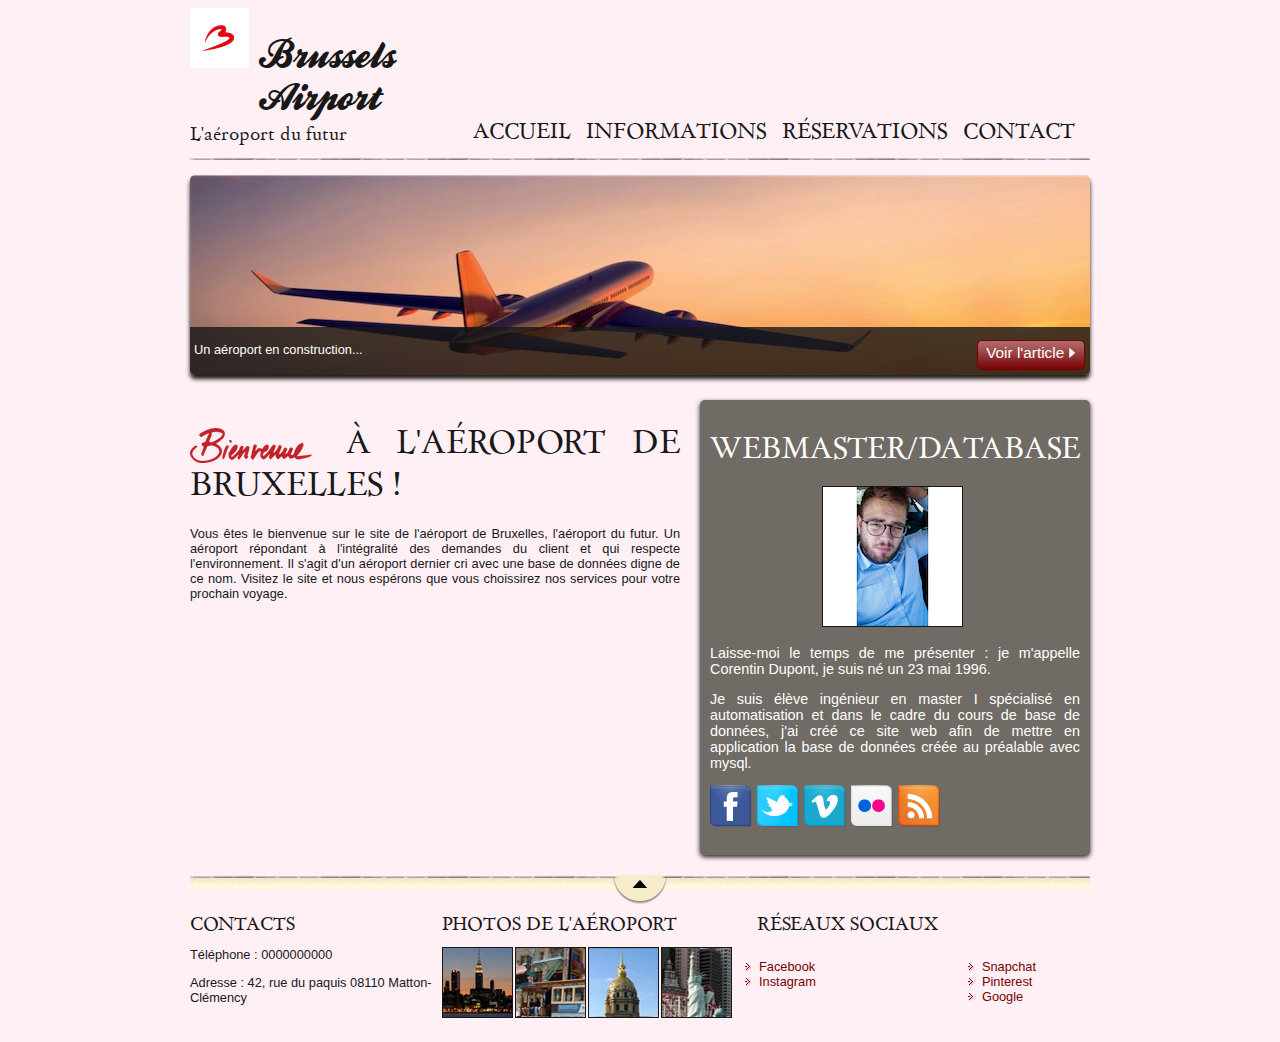
<file: sites/Site_brussels_airport/index.html>
<!DOCTYPE html>
<html>
    <head>
        <meta charset="utf-8" />
        <link rel="stylesheet" href="mise_en_page.css" />
        <title>Brussels Airport - L'aéroport du futur</title>
    </head>
    
    <body>
        <div id="bloc_page">
            <header>
                <div id="titre_principal">
                    <div id="logo">
                        <img src="sites_images_brussels_airport/logo_brussels_airport.jpg" alt="Logo de brussels-airport" />
                        <h1>Brussels Airport</h1>    
                    </div>
                    <h2>L'aéroport du futur</h2>
                </div>
                
                <nav>
                    <ul>
                        <li><a href="index.html">Accueil</a></li>
                        <li><a href="informations.html">Informations</a></li>
                        <li><a href="reservation.php">Réservations</a></li>
                        <li><a href="contact.html">Contact</a></li>
                    </ul>
                </nav>
            </header>
            
            <div id="banniere_image">
                <div id="banniere_description">
                    Un aéroport en construction...
                    <a href="#" class="bouton_rouge">Voir l'article <img src="sites_images_brussels_airport/flecheblanchedroite.png" alt="" /></a>
                </div>
            </div>
            
            <section>
                <article>
                    <h1><img src="sites_images_brussels_airport/logo_bienvenue.png" alt="Catégorie voyage" class="ico_categorie" /> à l'aéroport de Bruxelles !</h1>
                    <p>Vous êtes le bienvenue sur le site de l'aéroport de Bruxelles, l'aéroport du futur. Un aéroport répondant à l'intégralité des demandes du client et qui respecte l'environnement. Il s'agit d'un aéroport dernier cri avec une base de données digne de ce nom. Visitez le site et nous espérons que vous choissirez nos services pour votre prochain voyage.</p>
                </article>
                <aside>
                    <h1>WEBMASTER/DATABASE</h1>
                    <p id="photo_zozor"><img src="sites_images_brussels_airport/corentin.png" alt="Photo de Zozor" /></p>
                    <p>Laisse-moi le temps de me présenter : je m'appelle Corentin Dupont, je suis né un 23 mai 1996.</p>
                    <p>Je suis élève ingénieur en master I spécialisé en automatisation et dans le cadre du cours de base de données, j'ai créé ce site web afin de mettre en application la base de données créée au préalable avec mysql.</p>
                    <p><img src="sites_images_brussels_airport/facebook.png" alt="Facebook" /><img src="sites_images_brussels_airport/twitter.png" alt="Twitter" /><img src="sites_images_brussels_airport/vimeo.png" alt="Vimeo" /><img src="sites_images_brussels_airport/flickr.png" alt="Flickr" /><img src="sites_images_brussels_airport/rss.png" alt="RSS" /></p>
                </aside>
            </section>
            
            <footer>
                <div id="tweet">
                    <h1>Contacts</h1>
                    <p>Téléphone : 0000000000</p>
                    <p>Adresse : 42, rue du paquis 08110 Matton-Clémency </p>
                </div>
                <div id="mes_photos">
                    <h1>Photos de l'aéroport</h1>
                    <p><img src="sites_images_brussels_airport/photo1.jpg" alt="Photographie" /><img src="sites_images_brussels_airport/photo2.jpg" alt="Photographie" /><img src="sites_images_brussels_airport/photo3.jpg" alt="Photographie" /><img src="sites_images_brussels_airport/photo4.jpg" alt="Photographie" /></p>
                </div>
                <div id="mes_amis">
                    <h1>Réseaux sociaux</h1>
                    <div id="listes_amis">
                        <ul>
                            <li><a href="#">Facebook</a></li>
                            <li><a href="#">Instagram</a></li>
                        </ul>
                        <ul>
                            <li><a href="#">Snapchat</a></li>
                            <li><a href="#">Pinterest</a></li>
                            <li><a href="#">Google</a></li>
                        </ul>
                    </div>
                </div>
            </footer>
        </div>
    </body>
</html>
</file>
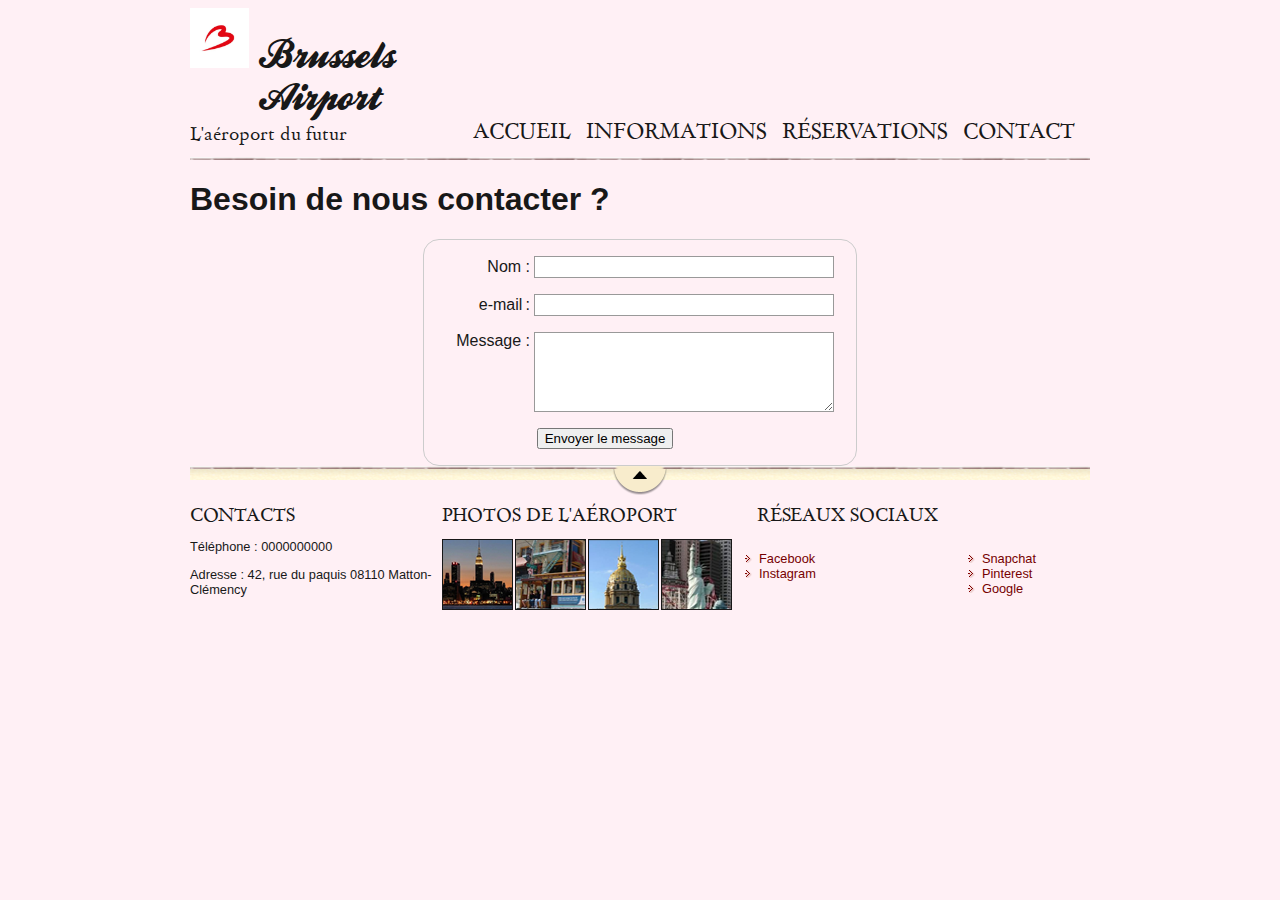
<file: sites/Site_brussels_airport/contact.html>
<!DOCTYPE html>
<html>
    <head>
        <meta charset="utf-8" />
        <link rel="stylesheet" href="mise_en_page.css" />
        <title>Brussels Airport - L'aéroport du futur</title>
    </head>
    
    <body>
        <div id="bloc_page">
            <header>
                <div id="titre_principal">
                    <div id="logo">
                        <img src="sites_images_brussels_airport/logo_brussels_airport.jpg" alt="Logo de brussels-airport" />
                        <h1>Brussels Airport</h1>    
                    </div>
                    <h2>L'aéroport du futur</h2>
                </div>
                
                <nav>
                    <ul>
                         <li><a href="index.php">Accueil</a></li>
                        <li><a href="informations_1.php">Informations</a></li>
                        <li><a href="reservation.php">Réservations</a></li>
                        <li><a href="contact.html">Contact</a></li>
                    </ul>
                </nav>
            </header>
            <h1>Besoin de nous contacter ?</h1>
            <form action="/my-handling-form-page" method="post">
                <div>
                        <label for="name">Nom :</label>
                        <input type="text" id="name" name="user_name">
                    </div>
                    <div>
                        <label for="mail">e-mail :</label>
                        <input type="email" id="mail" name="user_mail">
                    </div>
                    <div>
                        <label for="msg">Message :</label>
                        <textarea id="msg" name="user_message"></textarea>
                    </div>
                     <div class="button">
                          <button type="submit">Envoyer le message</button>
                     </div>
            </form>
            
            <footer>
                <div id="tweet">
                    <h1>Contacts</h1>
                    <p>Téléphone : 0000000000</p>
                    <p>Adresse : 42, rue du paquis 08110 Matton-Clémency </p>
                </div>
                <div id="mes_photos">
                    <h1>Photos de l'aéroport</h1>
                    <p><img src="sites_images_brussels_airport/photo1.jpg" alt="Photographie" /><img src="sites_images_brussels_airport/photo2.jpg" alt="Photographie" /><img src="sites_images_brussels_airport/photo3.jpg" alt="Photographie" /><img src="sites_images_brussels_airport/photo4.jpg" alt="Photographie" /></p>
                </div>
                <div id="mes_amis">
                    <h1>Réseaux sociaux</h1>
                    <div id="listes_amis">
                        <ul>
                            <li><a href="#">Facebook</a></li>
                            <li><a href="#">Instagram</a></li>
                        </ul>
                        <ul>
                            <li><a href="#">Snapchat</a></li>
                            <li><a href="#">Pinterest</a></li>
                            <li><a href="#">Google</a></li>
                        </ul>
                    </div>
                </div>
            </footer>
        </div>
    </body>
</html>
</file>
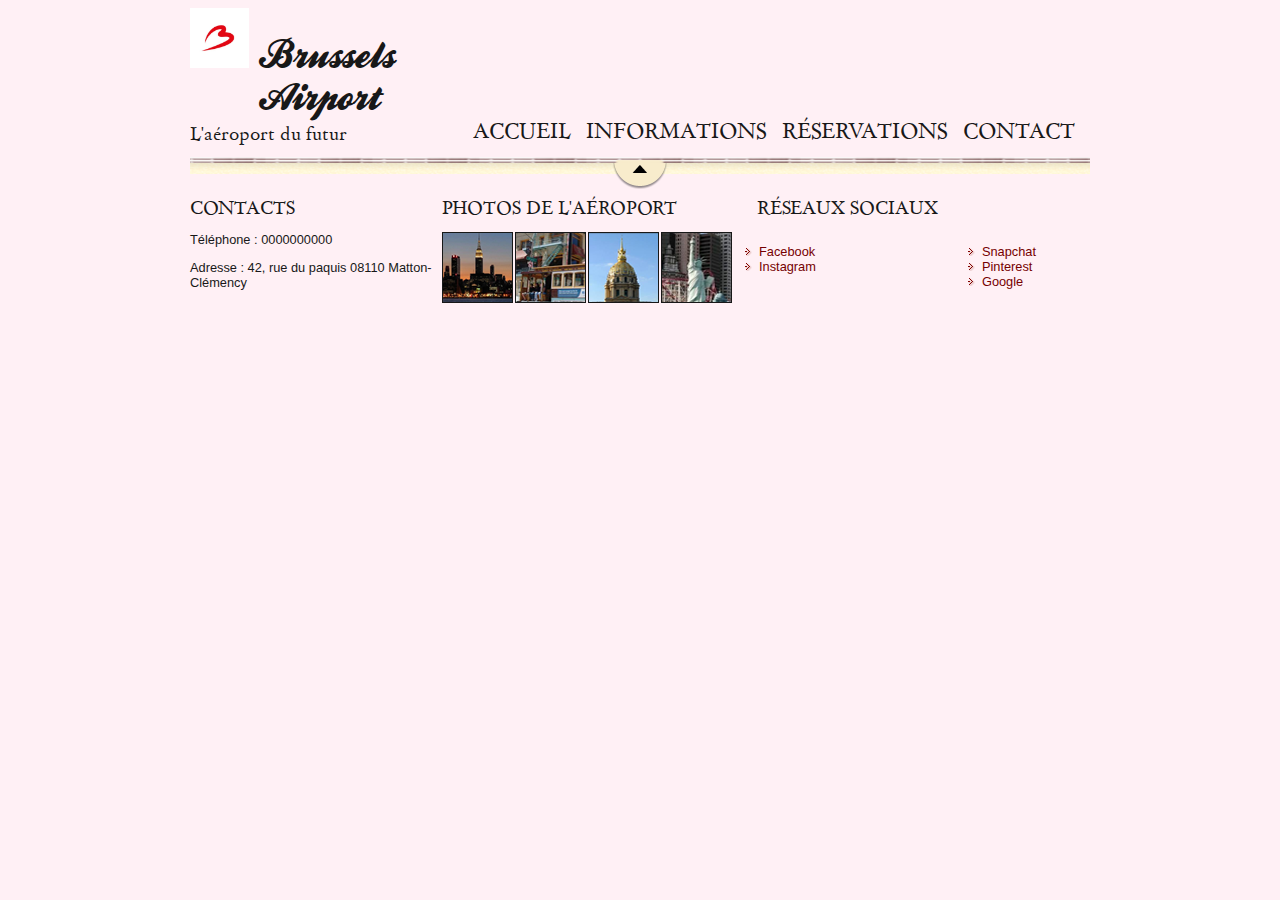
<file: sites/Site_brussels_airport/informations.html>
<!DOCTYPE html>
<html>
    <head>
        <meta charset="utf-8" />
        <link rel="stylesheet" href="mise_en_page.css" />
        <title>Brussels Airport - L'aéroport du futur</title>
    </head>
    
    <body>
        <div id="bloc_page">
            <header>
                <div id="titre_principal">
                    <div id="logo">
                        <img src="sites_images_brussels_airport/logo_brussels_airport.jpg" alt="Logo de brussels-airport" />
                        <h1>Brussels Airport</h1>    
                    </div>
                    <h2>L'aéroport du futur</h2>
                </div>
                
                <nav>
                    <ul>
                        <li><a href="index.php">Accueil</a></li>
                        <li><a href="informations.html">Informations</a></li>
                        <li><a href="principal.php">Réservations</a></li>
                        <li><a href="contact.html">Contact</a></li>
                    </ul>
                </nav>
            </header>

            <footer>
                <div id="tweet">
                    <h1>Contacts</h1>
                    <p>Téléphone : 0000000000</p>
                    <p>Adresse : 42, rue du paquis 08110 Matton-Clémency </p>
                </div>
                <div id="mes_photos">
                    <h1>Photos de l'aéroport</h1>
                    <p><img src="sites_images_brussels_airport/photo1.jpg" alt="Photographie" /><img src="sites_images_brussels_airport/photo2.jpg" alt="Photographie" /><img src="sites_images_brussels_airport/photo3.jpg" alt="Photographie" /><img src="sites_images_brussels_airport/photo4.jpg" alt="Photographie" /></p>
                </div>
                <div id="mes_amis">
                    <h1>Réseaux sociaux</h1>
                    <div id="listes_amis">
                        <ul>
                            <li><a href="#">Facebook</a></li>
                            <li><a href="#">Instagram</a></li>
                        </ul>
                        <ul>
                            <li><a href="#">Snapchat</a></li>
                            <li><a href="#">Pinterest</a></li>
                            <li><a href="#">Google</a></li>
                        </ul>
                    </div>
                </div>
            </footer>
        </div>
    </body>
</html>
</file>
<file: sites/Site_brussels_airport/mise_en_page.css>
/* Définition des polices personnalisées */

@font-face
{
    font-family: 'BallparkWeiner';
    src: url('polices/ballpark.eot');
    src: url('polices/ballpark.eot?#iefix') format('embedded-opentype'),
         url('polices/ballpark.woff') format('woff'),
         url('polices/ballpark.ttf') format('truetype'),
         url('polices/ballpark.svg#BallparkWeiner') format('svg');
    font-weight: normal;
    font-style: normal;
}

@font-face
{
    font-family: 'Dayrom';
    src: url('polices/dayrom.eot');
    src: url('polices/dayrom.eot?#iefix') format('embedded-opentype'),
         url('polices/dayrom.woff') format('woff'),
         url('polices/dayrom.ttf') format('truetype'),
         url('polices/dayrom.svg#Dayrom') format('svg');
    font-weight: normal;
    font-style: normal;
}

/* Eléments principaux de la page */

body
{
    background-color : #FFF0F5;
    font-family: 'Trebuchet MS', Arial, sans-serif;
    color: #181818;
}

#bloc_page
{
    width: 900px;
    margin: auto;
}

section h1, footer h1, nav a
{
    font-family: Dayrom, serif;
    font-weight: normal;
    text-transform: uppercase;
}

/* Header */

header
{
    background: url('sites_images_brussels_airport/separateur.png') repeat-x bottom;
    display: flex;
    justify-content: space-between;
    align-items: flex-end;
}

#titre_principal
{
    display: flex;
    flex-direction: column;
}

#logo
{
    display: flex;
    flex-direction: row;
    align-items: baseline;
}

#logo img
{
    width: 59px;
    height: 60px;
}

header h1
{
    font-family: 'BallparkWeiner', serif;
    font-size: 2.5em;
    font-weight: normal;
    margin: 0 0 0 10px;
}

header h2
{
    font-family: Dayrom, serif;
    font-size: 1.1em;
    margin-top: 0px;
    font-weight: normal;
}

/* Navigation */

nav ul
{
    list-style-type: none;
    display: flex;
}

nav li
{
    margin-right: 15px;
}

nav a
{
    font-size: 1.3em;
    color: #181818;
    padding-bottom: 3px;
    text-decoration: none;
}

nav a:hover
{
    color: #760001;
    border-bottom: 3px solid #760001;
}

/* Bannière */

#banniere_image
{
    margin-top: 15px;
    height: 200px;
    border-radius: 5px;
    background: url('sites_images_brussels_airport/banniere.png') no-repeat;
    position: relative;
    box-shadow: 0px 4px 4px #1c1a19;
    margin-bottom: 25px;
}

#banniere_description
{
    position: absolute;
    bottom: 0;
    border-radius: 0px 0px 5px 5px;
    width: 99.5%;
    height: 33px;
    padding-top: 15px;
    padding-left: 4px;
    background-color: rgba(24,24,24,0.8);
    color: white;
    font-size: 0.8em;
    
}

.bouton_rouge
{
    height: 25px;
    position: absolute;
    right: 5px;
    bottom: 5px;
    background: url('sites_images_brussels_airport/fond_degraderouge.png') repeat-x;
    border: 1px solid #760001;
    border-radius: 5px;
    font-size: 1.2em;
    text-align: center;
    padding: 3px 8px 0px 8px;
    color: white;
    text-decoration: none;
}

.bouton_rouge img
{
    border: 0;
}

/* Corps */

section
{
    display: flex;
    margin-bottom: 20px;
}

article, aside
{
    text-align: justify;
}

article
{
    margin-right: 20px;
    flex: 3;
}

.ico_categorie
{
    vertical-align: middle;
    margin-right: 8px;
}

article p
{
    font-size: 0.8em;
}

aside
{
    flex: 1.2;
    position: relative;
    background-color: #706b64;
    box-shadow: 0px 2px 5px #1c1a19;
    border-radius: 5px;
    padding: 10px;
    color: white;
    font-size: 0.9em;
}

#fleche_bulle
{
    position: absolute;
    top: 100px;
    left: -12px;
}

#photo_zozor
{
    text-align: center;
}

#photo_zozor img
{
    border: 1px solid #181818;
}

aside img
{
    margin-right: 5px;
}

/* Footer */

footer
{
    display: flex;
    background:  url('sites_images_brussels_airport/ico_top.png') no-repeat top center, url('sites_images_brussels_airport/separateur.png') repeat-x top, url('sites_images_brussels_airport/ombre.png') repeat-x top;
    padding-top: 25px;
}

footer p, footer ul
{
    font-size: 0.8em;
}

footer h1
{
    font-size: 1.1em;
}

#tweet
{
    width: 28%;
}

#mes_photos
{
    width: 35%;
}

#mes_amis
{
    width: 31%;
}

#mes_photos img
{
    border: 1px solid #181818;
    margin-right: 2px;
}

#listes_amis
{
    display: flex;
    justify-content: space-between;
    margin-top: 0;
}

#mes_amis ul
{
    list-style-image: url('sites_images_brussels_airport/ico_liensexterne.png');
    padding-left: 2px;
}

#mes_amis a
{
    text-decoration: none;
    color: #760001;
}

form {
  /* Uniquement centrer le formulaire sur la page */
  margin: 0 auto;
  width: 400px;
  /* Encadré pour voir les limites du formulaire */
  padding: 1em;
  border: 1px solid #CCC;
  border-radius: 1em;
}

form div + div {
  margin-top: 1em;
}

label {
  /* Pour être sûrs que toutes les étiquettes ont même taille et sont correctement alignées */
  display: inline-block;
  width: 90px;
  text-align: right;
}

input, textarea {
  /* Pour s'assurer que tous les champs texte ont la même police.
     Par défaut, les textarea ont une police monospace */
  font: 1em sans-serif;

  /* Pour que tous les champs texte aient la même dimension */
  width: 300px;
  box-sizing: border-box;

  /* Pour harmoniser le look & feel des bordures des champs texte */
  border: 1px solid #999;
}

input:focus, textarea:focus {
  /* Pour souligner légèrement les éléments actifs */
  border-color: #000;
}

textarea {
  /* Pour aligner les champs texte multi‑ligne avec leur étiquette */
  vertical-align: top;

  /* Pour donner assez de place pour écrire du texte */
  height: 5em;
}

.button {
  /* Pour placer le bouton à la même position que les champs texte */
  padding-left: 90px; /* même taille que les étiquettes */
}

button {
  /* Cette marge supplémentaire représente grosso modo le même espace que celui
     entre les étiquettes et les champs texte */
  margin-left: .5em;
}

.vertical a {
  color: white;
  background-color: #000F80;
  text-decoration: none;
  font-weight: bold;
  text-align: center;
  padding: 10px;
  border: 3px outset #c0c0c0;
  display: block;
  width: 200px;
}
.vertical a:hover {
  background-color: #6495ED;
  border: 3px inset #c0c0c0;
}
</file>
